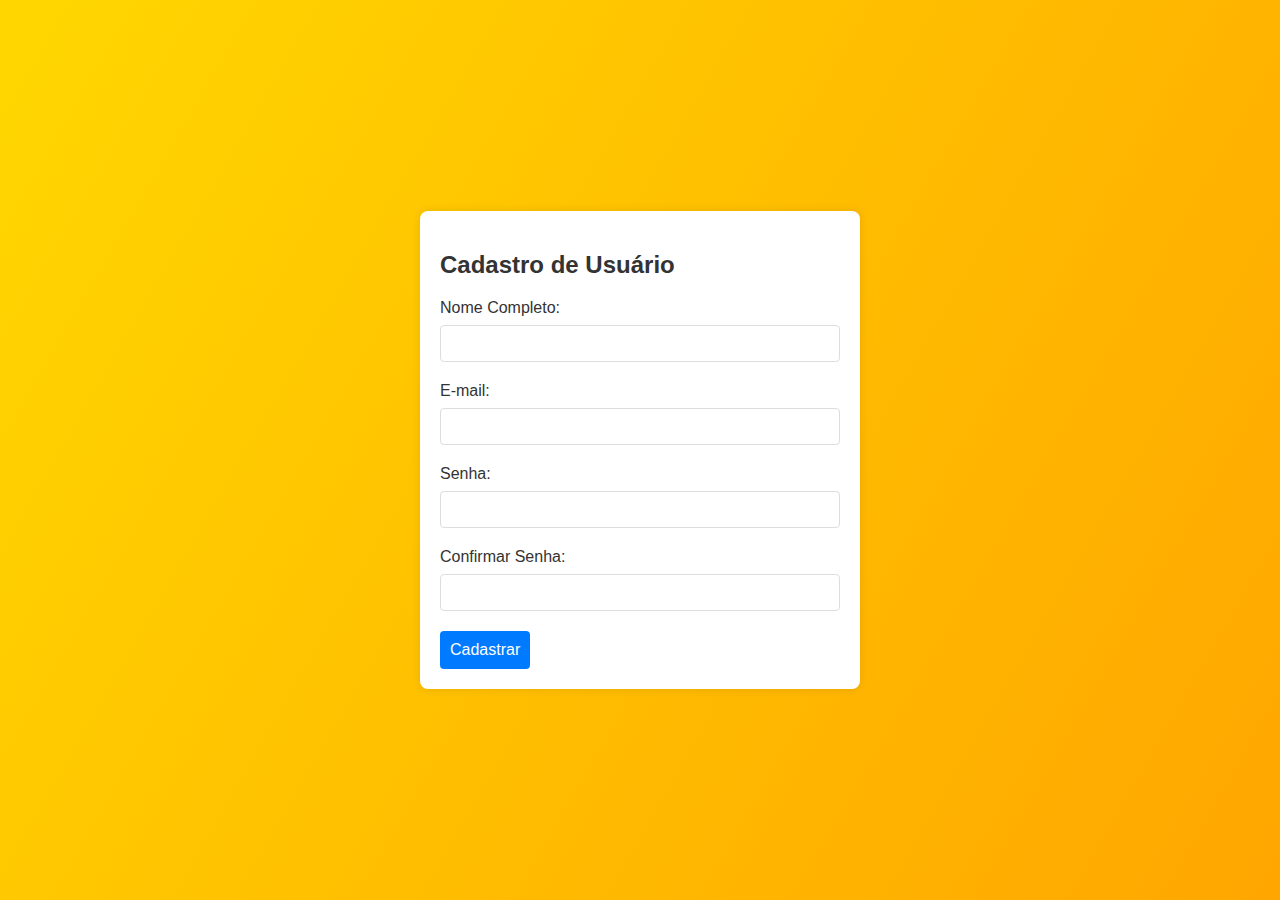
<file: Site maromba/login.html>
<!DOCTYPE html>
<html lang="pt-BR">
<head>
    <meta charset="UTF-8">
    <meta name="viewport" content="width=device-width, initial-scale=1.0">
    <title>Formulário de Cadastro</title>
    <link rel="stylesheet" href="style.css">
    <style>
        body {
            font-family: Arial, sans-serif;
            display: flex;
            justify-content: center;
            align-items: center;
            height: 100vh;
            margin: 0;
            background-color: #FFD700;
        }
        .form-container {
            background-color: #fff;
            padding: 20px;
            border-radius: 8px;
            box-shadow: 0 0 10px rgba(0, 0, 0, 0.1);
            max-width: 400px;
            width: 100%;
        }
        .form-container h2 {
            margin-bottom: 20px;
        }
        .form-container label {
            display: block;
            margin-bottom: 8px;
        }
        .form-container input {
            width: calc(100% - 22px);
            padding: 10px;
            margin-bottom: 20px;
            border: 1px solid #ddd;
            border-radius: 4px;
        }
        .form-container button {
            padding: 10px;
            background-color: #007bff;
            border: none;
            color: #fff;
            border-radius: 4px;
            cursor: pointer;
            font-size: 16px;
        }
        .form-container button:hover {
            background-color: #0056b3;
        }
    </style>
</head>
<body>
    <div class="form-container">
        <h2>Cadastro de Usuário</h2>
        <form action="/index.html" method="post">
            <label for="nome">Nome Completo:</label>
            <input type="text" id="nome" name="nome" required>
            
            <label for="email">E-mail:</label>
            <input type="email" id="email" name="email" required>
            
            <label for="senha">Senha:</label>
            <input type="password" id="senha" name="senha" required>
            
            <label for="confirmar-senha">Confirmar Senha:</label>
            <input type="password" id="confirmar-senha" name="confirmar-senha" required>
            
            <button type="submit">Cadastrar</button>
        </form>
    </div>
</body>
</html>
</file>
<file: Site maromba/style.css>
body {
    font-family: 'Trebuchet MS', sans-serif;
    margin: 0;
    padding: 0;
    background: linear-gradient(120deg, #FFD700, #FF4500, #32CD32);
    background-size: 600% 600%;
    animation: BackgroundAnimation 10s ease infinite;
    color: #333;
}



/* Cabeçalho */
header {
    background-color: #313131;
    color: white;
    padding: 20px 0;
    text-align: center;
    box-shadow: 0 4px 8px rgba(0,0,0,0.1);
}

header h1 {
    margin: 0;
    font-size: 2.5em;
    font-family: 'Comic Sans MS', cursive;
}

nav ul {
    list-style: none;
    padding: 0;
    display: flex;
    justify-content: center;
}

nav ul li {
    margin: 0 15px;
}

nav ul li a {
    color: rgb(255, 255, 255);
    text-decoration: none;
    font-size: 1.2em;
}

nav ul li a:hover {
    text-decoration: underline;
}


section {
    padding: 40px;
    margin: 20px auto;
    background-color: rgb(0, 0, 0);
    border-radius: 10px;
    box-shadow: 0 4px 10px rgba(0,0,0,0.1);
    max-width: 800px;
}

section h2 {
    margin-top: 0;
    color: #e9c600;
    font-size: 2em;
    text-align: center;
}

section p, section ul, section table {
    font-size: 1.1em;
    line-height: 1.6;
    margin-bottom: 20px;
    color: rgb(202, 202, 202);
}

.img {
    display: block;
    width: 525px;
    height: 350px;
    margin: 20px auto;
    border-radius: 10px;
    box-shadow: 0 4px 8px rgba(0,0,0,0.1);
}

a {
    color: #ffee00;
    text-decoration: none;
}

a:hover {
    text-decoration: underline;
}

/* Tabela */
table {
    width: 100%;
    border-collapse: collapse;
    margin: 20px 0;
}

table, th, td {
    border: 1px solid #000000;
}

th, td {
    padding: 12px;
    text-align: left;
}

th {
    background-color: #000000;
}

tbody tr:hover {
    background-color: #000000;
}

/* Iframe */
iframe {
    width: 100%;
    height: 315px;
    margin: 20px 0;
    border-radius: 10px;
    border: none;
    box-shadow: 0 4px 8px rgba(0,0,0,0.1);
}

/* Áudio */
audio {
    width: 100%;
    margin: 20px 0;
}

/* Rodapé */
footer {
    text-align: center;
    padding: 15px;
    background-color: #333;
    color: rgb(0, 0, 0);
    position: fixed;
    width: 100%;
    bottom: 0;
    box-shadow: 0 -2px 5px rgba(0,0,0,0.1);
}

table {
    width: 80%;
    margin: 0 auto;
    border-collapse: collapse;
    box-shadow: 0 0 10px rgba(0, 0, 0, 0.1);
    background-color: #2e2e2e;
  }
  
  th, td {
    padding: 15px;
    text-align: left;
    border-bottom: 1px solid #ddd;
  }
  
  th {
    background-color: #1f1f1f;
  }
  
  td {
    font-size: 14px;
  }
  .img2{
    width: 150px;
    height: 150px;
  }
</file>
